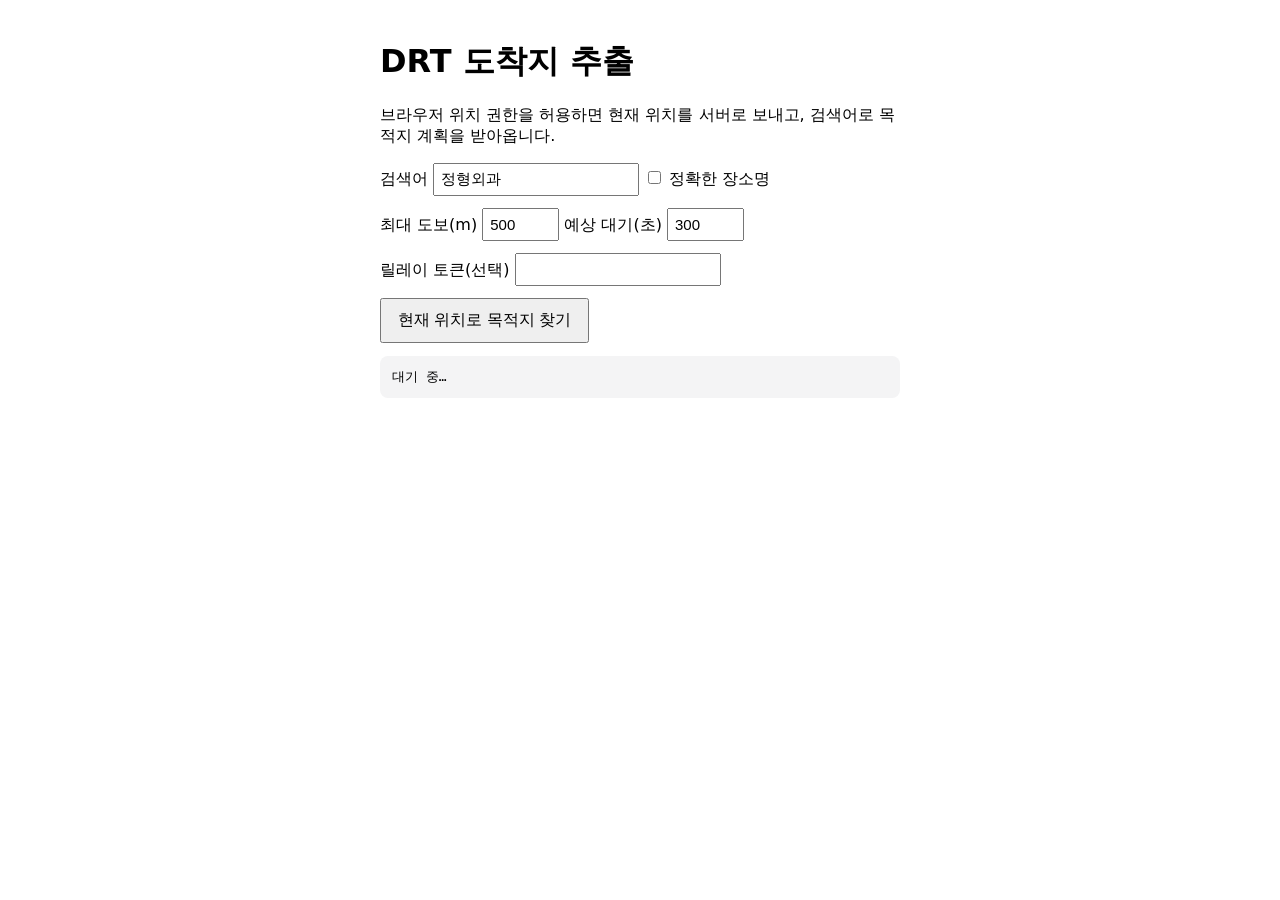
<file: drt_service/web/location_sender.html>
<!DOCTYPE html>
<html lang="ko">
<head>
<meta charset="utf-8" />
<meta name="viewport" content="width=device-width, initial-scale=1" />
<title>DRT 위치 전송</title>
<style>
  body { font-family: system-ui, sans-serif; max-width: 520px; margin: 40px auto; padding: 0 16px; }
  button { font-size: 16px; padding: 10px 16px; }
  input, select { font-size: 15px; padding: 6px; }
  pre { background: #f4f4f5; padding: 12px; border-radius: 8px; white-space: pre-wrap; }
  .row { margin: 12px 0; }
</style>
</head>
<body>
  <h1>DRT 도착지 추출</h1>
  <p>브라우저 위치 권한을 허용하면 현재 위치를 서버로 보내고, 검색어로 목적지 계획을 받아옵니다.</p>

  <div class="row">
    <label>검색어 <input id="query" value="정형외과" /></label>
    <label><input type="checkbox" id="isSpecific" /> 정확한 장소명</label>
  </div>
  <div class="row">
    <label>최대 도보(m) <input id="maxWalk" type="number" min="1" max="2000" value="500" /></label>
    <label>예상 대기(초) <input id="expectedWait" type="number" min="0" max="7200" value="300" /></label>
  </div>
  <div class="row">
    <label>릴레이 토큰(선택) <input id="relayToken" type="password" autocomplete="off" /></label>
  </div>
  <div class="row">
    <button id="btn">현재 위치로 목적지 찾기</button>
  </div>
  <pre id="out">대기 중…</pre>

<script>
// 같은 도메인에 배포되면 API_BASE는 빈 문자열로 두면 됩니다.
const API_BASE = "";

function headers() {
  const relayToken = document.getElementById("relayToken").value.trim();
  const h = { "Content-Type": "application/json" };
  if (relayToken) h["X-Relay-Token"] = relayToken;
  return h;
}

// 손으로 좌표를 복사·붙여넣지 않도록, 실시간 GPS 좌표를 콜백으로 넘겨준다.
function getCurrentCoords(onSuccess, onError) {
  if (!navigator.geolocation) { onError({ message: "이 브라우저는 위치를 지원하지 않습니다." }); return; }
  navigator.geolocation.getCurrentPosition(onSuccess, onError, { enableHighAccuracy: true });
}

// GPS를 한 번만 읽어서, 서버 API 흐름(위치 → 정류장 → 계획) 순서 그대로 하나의
// 버튼에 이어 붙인다:
// 1) POST /api/location에 저장 2) GET /api/location으로 재조회해 왕복 확인
// 3) POST /api/stations/departure로 승차 정류장을 확인 4) POST /api/plan으로
//    목적지 계획(도보 vs DRT)까지 받아온다.
// Swagger에서 임의 좌표를 손으로 입력하던 것과 달리, 이 좌표는 항상 지금
// 이 기기의 실제 GPS 값이다.
async function run() {
  const out = document.getElementById("out");
  out.textContent = "위치 확인 중…";
  getCurrentCoords(async (pos) => {
    const sent = {
      latitude: pos.coords.latitude,
      longitude: pos.coords.longitude,
      accuracy: pos.coords.accuracy,
      captured_at: new Date().toISOString(),
    };
    const maxWalkM = Number(document.getElementById("maxWalk").value);
    try {
      out.textContent = "POST /api/location 전송 중…";
      const postRes = await fetch(API_BASE + "/api/location", {
        method: "POST", headers: headers(), body: JSON.stringify(sent),
      });
      const posted = await postRes.json();

      const getRes = await fetch(API_BASE + "/api/location", { headers: headers() });
      const latest = await getRes.json();

      out.textContent = "POST /api/stations/departure 전송 중…";
      const departureRes = await fetch(API_BASE + "/api/stations/departure", {
        method: "POST", headers: headers(),
        body: JSON.stringify({ ...sent, max_walk_m: maxWalkM }),
      });
      const departure = await departureRes.json();

      out.textContent = "POST /api/plan 전송 중…";
      const planRes = await fetch(API_BASE + "/api/plan", {
        method: "POST", headers: headers(),
        body: JSON.stringify({
          ...sent,
          query: document.getElementById("query").value,
          is_specific: document.getElementById("isSpecific").checked,
          max_walk_m: maxWalkM,
          expected_wait_s: Number(document.getElementById("expectedWait").value),
        }),
      });
      const plan = await planRes.json();

      out.textContent = JSON.stringify({ sent, posted, latest, departure, plan }, null, 2);
    } catch (e) {
      out.textContent = "요청 실패: " + e;
    }
  }, (err) => { out.textContent = "위치 오류: " + err.message; });
}

document.getElementById("btn").addEventListener("click", run);
</script>
</body>
</html>
</file>
